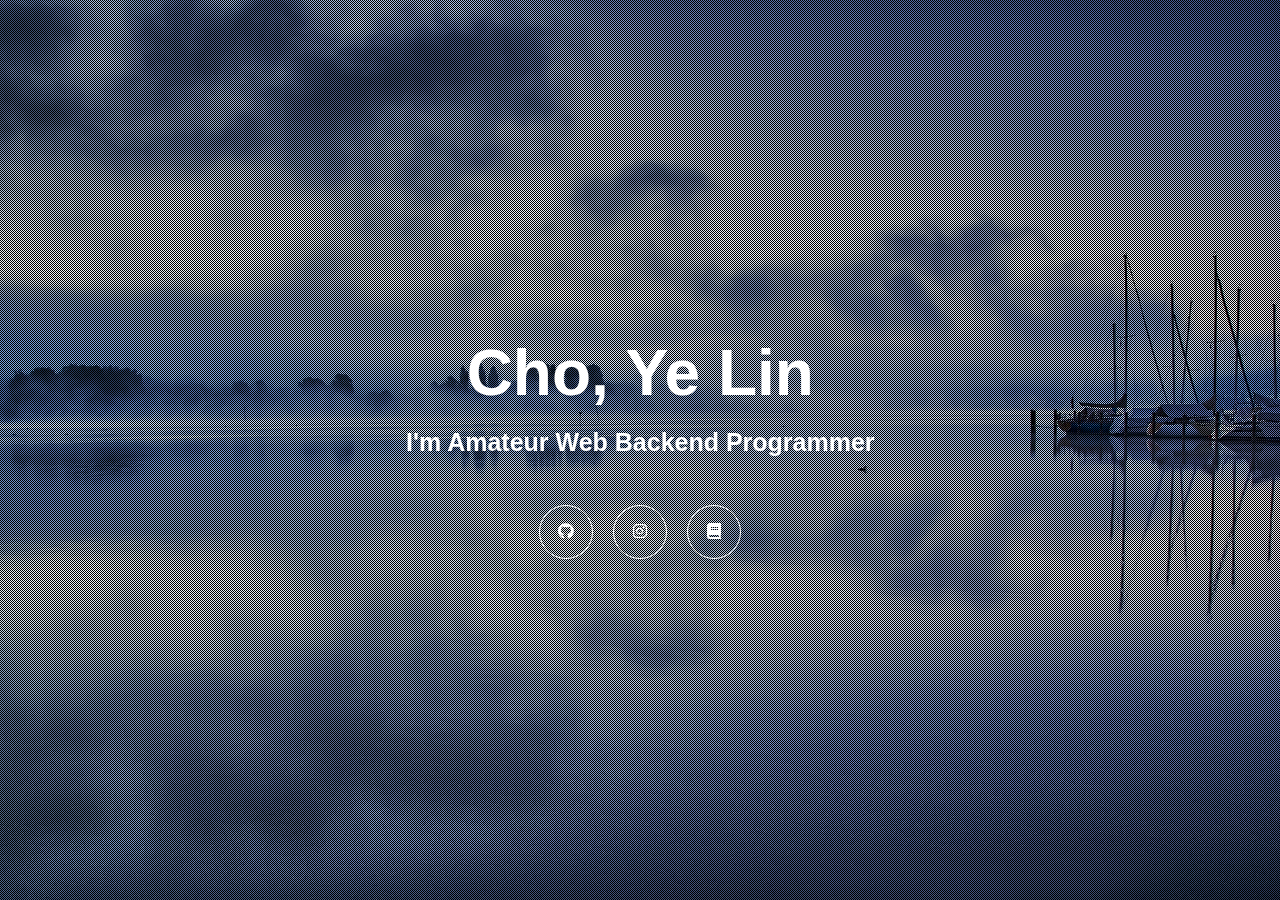
<file: html-css-test/index.html>
<!DOCTYPE html>
<html>
   <head>
        <meta charset="utf-8">
        <title>심플포트폴리오</title>
        <link href="css/reset.css" rel="stylesheet" type="text/css" />
        <link href="css/style.css" rel="stylesheet" type="text/css" />
        <script src="js/jquery.1.12.4.js" type="text/javascript"></script>
        <script src="plugins/bxslider/js/jquery.bxslider.js" type="text/javascript"></script>
        <link href="plugins/web-fonts-with-css/css/all.css" rel="stylesheet" type="text/css" />
        <script>
            $(document).ready(function(){
              $('.slider').bxSlider({
                  controls: false,
                  pager: false,
                  auto:true
              });
            });
        </script>
    </head>
    <body>
        <div class="overlay">
        
        </div>
        <div class="slider">
            <div class="background__01"></div>
            <div class="background__02"></div>
            <div class="background__03"></div>
        </div>
        <div class="contents">
            <p class="contents__name">Cho, Ye Lin</p>
            <p class="contents__job">I'm Amateur Web Backend Programmer</p>
            <div class="contets__sns">
                <ul class="contents__list">
                    <li>
                        <a href="https://github.com/joomal" target="_blank">
                            <i class="fab fa-github"></i>
                        </a>
                    </li>
                    <li>
                        <a href="https://www.instagram.com/linonit/" target="_blank">
                            <i class="fab fa-instagram"></i>
                        </a>
                    </li>
                    <li>
                        <a href="https://blog.naver.com/yl95yl" target="_blank">
                            <i class="fas fa-book"></i>
                        </a>
                    </li>
                </ul>
            </div>
        </div>
    </body>
</html>
</file>
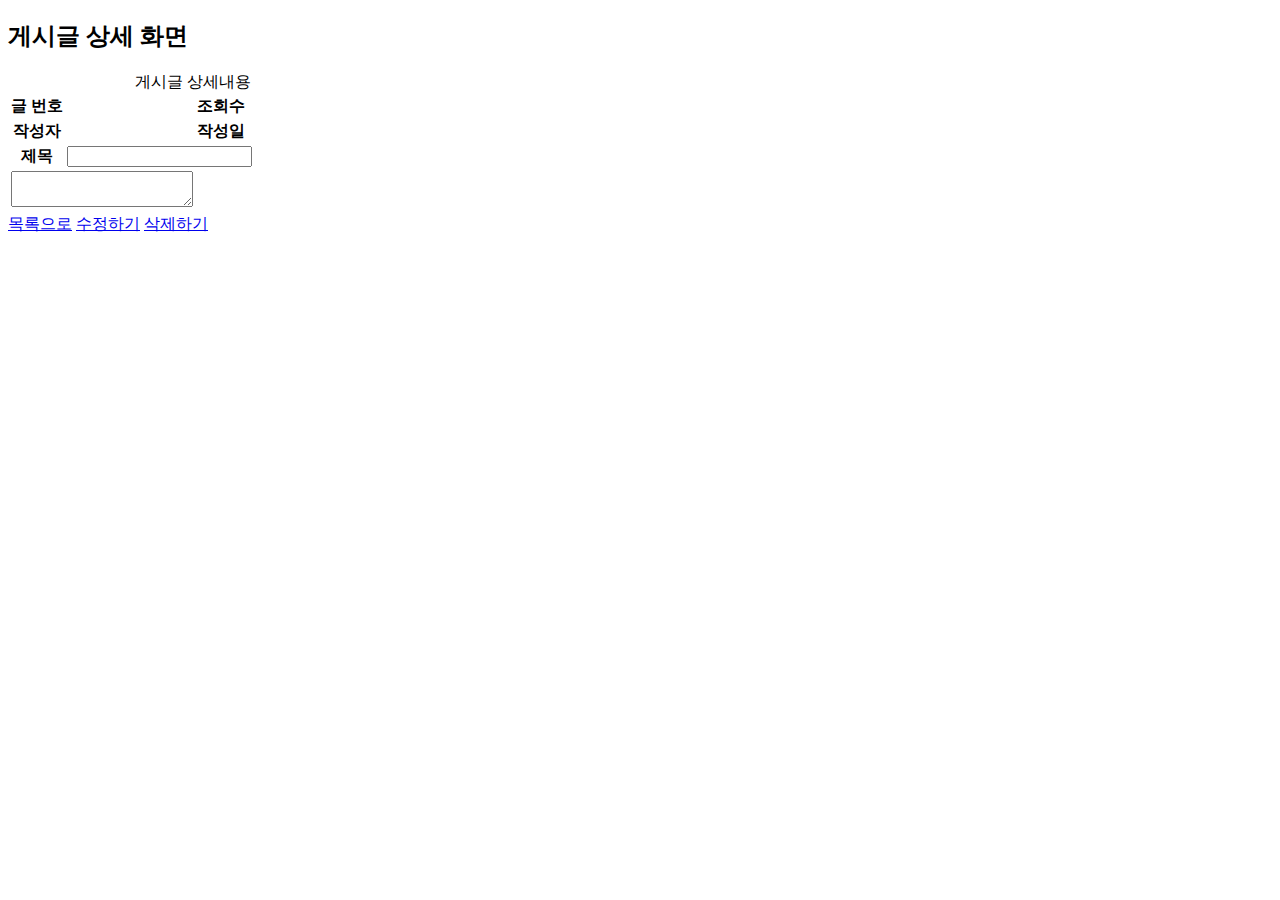
<file: SpringBoot_SimpleBoard/board/bin/main/templates/board/boardDetail.html>
<!DOCTYPE html>
<html lang="ko" xmlns:th="http://www.thymeleaf.org">
<head>
	<meta charset="UTF-8">
	<title>게시글 상세 화면</title>
	<link rel="stylesheet" th:href="@{/css/style.css}"/>
</head>
<body>
	<div class="container">
		<h2>게시글 상세 화면</h2>
	    <form id="frm" method="post">
	    	<table class="board_detail">
				<colgroup>
					<col width="15%"/>
					<col width="35%"/>
					<col width="15%"/>
					<col width="35%"/>
				</colgroup>
				<caption>게시글 상세내용</caption>
				<tbody>
					<tr>
						<th scope="row">글 번호</th>
						<td th:text="${board.boardIdx }"></td>
						<th scope="row">조회수</th>
						<td th:text="${board.hitCnt }"></td>
					</tr>
					<tr>
						<th scope="row">작성자</th>
						<td th:text="${board.creatorId }"></td>
						<th scope="row">작성일</th>
						<td th:text="${board.createdDatetime }"></td>
					</tr>
					<tr>
						<th scope="row">제목</th>
						<td colspan="3"><input type="text" id="title" name="title" th:value="${board.title }"/></td>
					</tr>
					<tr>
						<td colspan="4" class="view_text">
							<textarea title="내용" id="contents" name="contents" th:text="${board.contents }"></textarea>
						</td>
					</tr>
				</tbody>
			</table>
			<input type="hidden" id="boardIdx" name="boardIdx" th:value="${board.boardIdx }">
		</form>
		
		<a href="#this" id="list" class="btn">목록으로</a>
		<a href="#this" id="edit" class="btn">수정하기</a>
		<a href="#this" id="delete" class="btn">삭제하기</a>
	</div>
	
	<script src="https://ajax.googleapis.com/ajax/libs/jquery/3.2.1/jquery.min.js"></script>
	<script type="text/javascript">
		$(document).ready(function(){
			$("#list").on("click", function(){
				location.href = "/board/openBoardList.do";
			});
			
			$("#edit").on("click", function(){
				var frm = $("#frm")[0];
				frm.action = "/board/updateBoard.do";
				frm.submit();
			});
			
			$("#delete").on("click", function(){
				var frm = $("#frm")[0];
				frm.action = "/board/deleteBoard.do";
				frm.submit();
			});
		});
	</script>
</body>
</html>
</file>
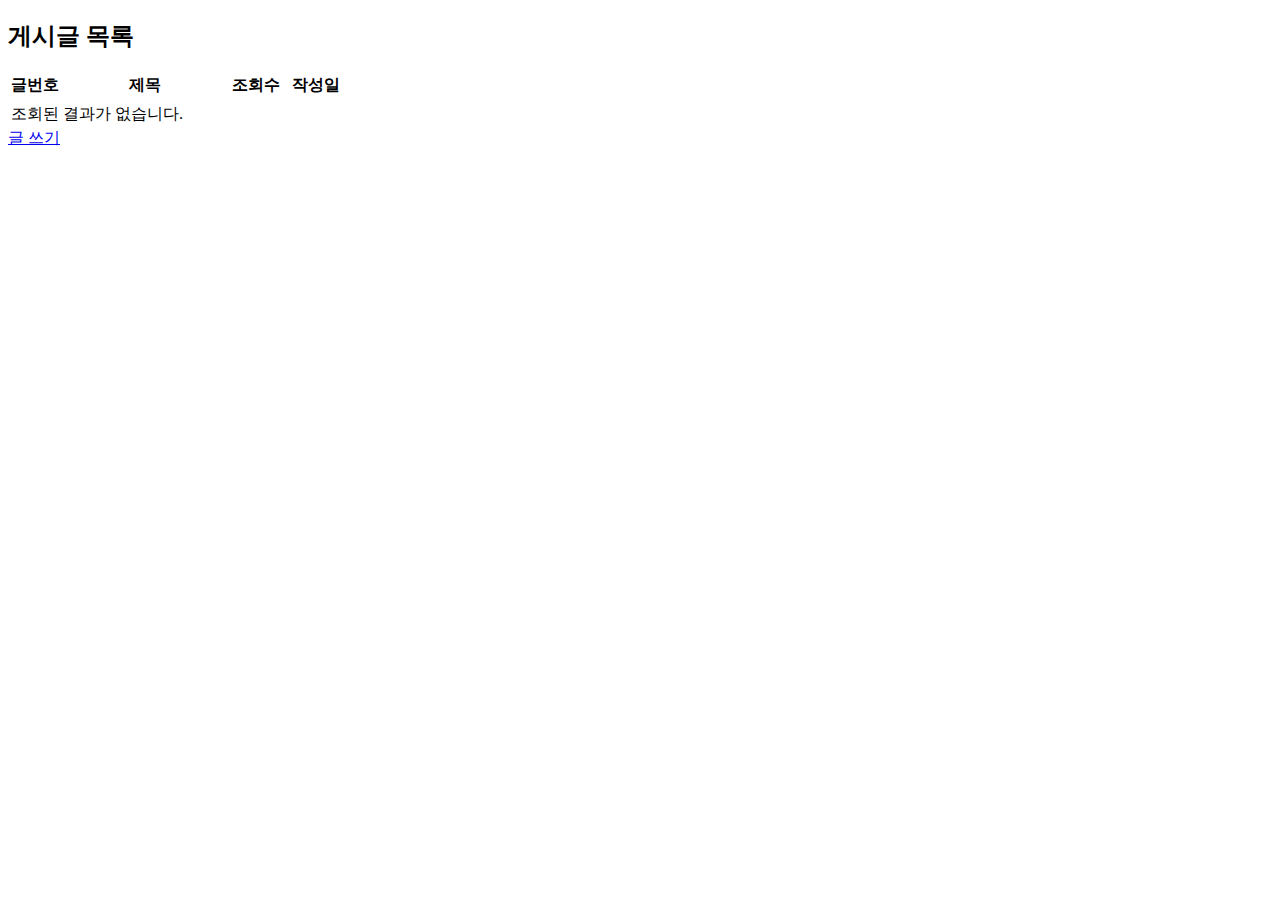
<file: SpringBoot_SimpleBoard/board/bin/main/templates/board/boardList.html>
<!DOCTYPE html>
<html lang="ko" xmlns:th="http://www.thymeleaf.org">
<head>
	<meta charset="UTF-8">
	<title>board</title>
	<link rel="stylesheet" th:href="@{/css/style.css}"/>
</head>
<body>
    <div class="container">
    	<h2>게시글 목록</h2>
    	<table class="board_list">
	        <colgroup>
	            <col width="15%"/>
	            <col width="*"/>
	            <col width="15%"/>
	            <col width="20%"/>
	        </colgroup>
	        <thead>
	            <tr>
	                <th scope="col">글번호</th>
	                <th scope="col">제목</th>
	                <th scope="col">조회수</th>
	                <th scope="col">작성일</th>
	            </tr>
	        </thead>
	        <tbody>
	        	<tr th:if="${#lists.size(list)} > 0" th:each="list : ${list}">
	        		<td th:text="${list.boardIdx}"></td>
	        		<td class="title"><a href="/board/openBoardDetail.do?boardIdx=" th:attrappend="href=${list.boardIdx}" th:text="${list.title}"></a></td>
	        		<td th:text="${list.hitCnt}"></td>
	        		<td th:text="${list.createdDatetime}"></td>
	        	</tr> 
	        	<tr th:unless="${#lists.size(list)} > 0">
	        		<td colspan="4">조회된 결과가 없습니다.</td>
	        	</tr>
	        </tbody>
	    </table>
	    <a href="/board/openBoardWrite.do" class="btn">글 쓰기</a>
    </div>
</body>
</html>
</file>
<file: html-css-test/css/style.css>
html, body {
    width:100%;
    height: 100%;
}
.bx-wrapper, .bx-viewport, .slider {
    width: 100%;
    height: 100%;
}
.background__01 {
    width:100%;
    height: 100%;
    background: url("../images/a.jpg") no-repeat;
    background-size: cover;
    background-position: center;
}
.background__02 {
    width:100%;
    height: 100%;
    background: url("../images/b.jpg") no-repeat;
    background-size: cover;
    background-position: center;
}
.background__03 {
    width:100%;
    height: 100%;
    background: url("../images/c.jpg") no-repeat;
    background-size: cover;
    background-position: center;
}

.overlay {
    width: 100%;
    height: 100%;
    background: url("../images/16.png");
    position: absolute;
    top:0;
    z-index: 10;
}
.contents {
    position: absolute;
    top:50%;
    left:50%;
    margin-left: -234px; /* 468px의 절반 */
    margin-top : -109px; /* 218px의 절반값 */
    z-index:10;
    text-align: center;
    font-family: "Malgun Gothic", sans-serif;
}

.contents__name {
    font-size: 64px;
    font-weight: bold;
    color: white;
    margin-bottom: 25px;
}

.contents__job{
    font-size: 25px;
    font-weight: bold;
    color: white;
    margin-bottom: 50px;
}

.contents__list{
    font-size:0;
}
.contents__list > li {
    display: inline-block;
    width: 52px;
    height: 52px;
    line-height: 52px;
    border:1px solid white;
    border-radius: 50%;
    font-size:16px;
    margin-right: 20px;
}
.contents__list > li:last-child{
    margin-right: 0;
}

.contents__list > li > a {
    color: white;
}
</file>
<file: html-css-test/plugins/web-fonts-with-css/css/all.css>
/*!
 * Font Awesome Free 5.1.0 by @fontawesome - https://fontawesome.com
 * License - https://fontawesome.com/license (Icons: CC BY 4.0, Fonts: SIL OFL 1.1, Code: MIT License)
 */
.fa,.fab,.fal,.far,.fas{-moz-osx-font-smoothing:grayscale;-webkit-font-smoothing:antialiased;display:inline-block;font-style:normal;font-variant:normal;text-rendering:auto;line-height:1}.fa-lg{font-size:1.33333em;line-height:.75em;vertical-align:-.0667em}.fa-xs{font-size:.75em}.fa-sm{font-size:.875em}.fa-1x{font-size:1em}.fa-2x{font-size:2em}.fa-3x{font-size:3em}.fa-4x{font-size:4em}.fa-5x{font-size:5em}.fa-6x{font-size:6em}.fa-7x{font-size:7em}.fa-8x{font-size:8em}.fa-9x{font-size:9em}.fa-10x{font-size:10em}.fa-fw{text-align:center;width:1.25em}.fa-ul{list-style-type:none;margin-left:2.5em;padding-left:0}.fa-ul>li{position:relative}.fa-li{left:-2em;position:absolute;text-align:center;width:2em;line-height:inherit}.fa-border{border:.08em solid #eee;border-radius:.1em;padding:.2em .25em .15em}.fa-pull-left{float:left}.fa-pull-right{float:right}.fa.fa-pull-left,.fab.fa-pull-left,.fal.fa-pull-left,.far.fa-pull-left,.fas.fa-pull-left{margin-right:.3em}.fa.fa-pull-right,.fab.fa-pull-right,.fal.fa-pull-right,.far.fa-pull-right,.fas.fa-pull-right{margin-left:.3em}.fa-spin{animation:a 2s infinite linear}.fa-pulse{animation:a 1s infinite steps(8)}@keyframes a{0%{transform:rotate(0deg)}to{transform:rotate(1turn)}}.fa-rotate-90{-ms-filter:"progid:DXImageTransform.Microsoft.BasicImage(rotation=1)";transform:rotate(90deg)}.fa-rotate-180{-ms-filter:"progid:DXImageTransform.Microsoft.BasicImage(rotation=2)";transform:rotate(180deg)}.fa-rotate-270{-ms-filter:"progid:DXImageTransform.Microsoft.BasicImage(rotation=3)";transform:rotate(270deg)}.fa-flip-horizontal{-ms-filter:"progid:DXImageTransform.Microsoft.BasicImage(rotation=0, mirror=1)";transform:scaleX(-1)}.fa-flip-vertical{transform:scaleY(-1)}.fa-flip-horizontal.fa-flip-vertical,.fa-flip-vertical{-ms-filter:"progid:DXImageTransform.Microsoft.BasicImage(rotation=2, mirror=1)"}.fa-flip-horizontal.fa-flip-vertical{transform:scale(-1)}:root .fa-flip-horizontal,:root .fa-flip-vertical,:root .fa-rotate-90,:root .fa-rotate-180,:root .fa-rotate-270{-webkit-filter:none;filter:none}.fa-stack{display:inline-block;height:2em;line-height:2em;position:relative;vertical-align:middle;width:2em}.fa-stack-1x,.fa-stack-2x{left:0;position:absolute;text-align:center;width:100%}.fa-stack-1x{line-height:inherit}.fa-stack-2x{font-size:2em}.fa-inverse{color:#fff}.fa-500px:before{content:"\f26e"}.fa-accessible-icon:before{content:"\f368"}.fa-accusoft:before{content:"\f369"}.fa-address-book:before{content:"\f2b9"}.fa-address-card:before{content:"\f2bb"}.fa-adjust:before{content:"\f042"}.fa-adn:before{content:"\f170"}.fa-adversal:before{content:"\f36a"}.fa-affiliatetheme:before{content:"\f36b"}.fa-algolia:before{content:"\f36c"}.fa-align-center:before{content:"\f037"}.fa-align-justify:before{content:"\f039"}.fa-align-left:before{content:"\f036"}.fa-align-right:before{content:"\f038"}.fa-allergies:before{content:"\f461"}.fa-amazon:before{content:"\f270"}.fa-amazon-pay:before{content:"\f42c"}.fa-ambulance:before{content:"\f0f9"}.fa-american-sign-language-interpreting:before{content:"\f2a3"}.fa-amilia:before{content:"\f36d"}.fa-anchor:before{content:"\f13d"}.fa-android:before{content:"\f17b"}.fa-angellist:before{content:"\f209"}.fa-angle-double-down:before{content:"\f103"}.fa-angle-double-left:before{content:"\f100"}.fa-angle-double-right:before{content:"\f101"}.fa-angle-double-up:before{content:"\f102"}.fa-angle-down:before{content:"\f107"}.fa-angle-left:before{content:"\f104"}.fa-angle-right:before{content:"\f105"}.fa-angle-up:before{content:"\f106"}.fa-angry:before{content:"\f556"}.fa-angrycreative:before{content:"\f36e"}.fa-angular:before{content:"\f420"}.fa-app-store:before{content:"\f36f"}.fa-app-store-ios:before{content:"\f370"}.fa-apper:before{content:"\f371"}.fa-apple:before{content:"\f179"}.fa-apple-pay:before{content:"\f415"}.fa-archive:before{content:"\f187"}.fa-archway:before{content:"\f557"}.fa-arrow-alt-circle-down:before{content:"\f358"}.fa-arrow-alt-circle-left:before{content:"\f359"}.fa-arrow-alt-circle-right:before{content:"\f35a"}.fa-arrow-alt-circle-up:before{content:"\f35b"}.fa-arrow-circle-down:before{content:"\f0ab"}.fa-arrow-circle-left:before{content:"\f0a8"}.fa-arrow-circle-right:before{content:"\f0a9"}.fa-arrow-circle-up:before{content:"\f0aa"}.fa-arrow-down:before{content:"\f063"}.fa-arrow-left:before{content:"\f060"}.fa-arrow-right:before{content:"\f061"}.fa-arrow-up:before{content:"\f062"}.fa-arrows-alt:before{content:"\f0b2"}.fa-arrows-alt-h:before{content:"\f337"}.fa-arrows-alt-v:before{content:"\f338"}.fa-assistive-listening-systems:before{content:"\f2a2"}.fa-asterisk:before{content:"\f069"}.fa-asymmetrik:before{content:"\f372"}.fa-at:before{content:"\f1fa"}.fa-atlas:before{content:"\f558"}.fa-audible:before{content:"\f373"}.fa-audio-description:before{content:"\f29e"}.fa-autoprefixer:before{content:"\f41c"}.fa-avianex:before{content:"\f374"}.fa-aviato:before{content:"\f421"}.fa-award:before{content:"\f559"}.fa-aws:before{content:"\f375"}.fa-backspace:before{content:"\f55a"}.fa-backward:before{content:"\f04a"}.fa-balance-scale:before{content:"\f24e"}.fa-ban:before{content:"\f05e"}.fa-band-aid:before{content:"\f462"}.fa-bandcamp:before{content:"\f2d5"}.fa-barcode:before{content:"\f02a"}.fa-bars:before{content:"\f0c9"}.fa-baseball-ball:before{content:"\f433"}.fa-basketball-ball:before{content:"\f434"}.fa-bath:before{content:"\f2cd"}.fa-battery-empty:before{content:"\f244"}.fa-battery-full:before{content:"\f240"}.fa-battery-half:before{content:"\f242"}.fa-battery-quarter:before{content:"\f243"}.fa-battery-three-quarters:before{content:"\f241"}.fa-bed:before{content:"\f236"}.fa-beer:before{content:"\f0fc"}.fa-behance:before{content:"\f1b4"}.fa-behance-square:before{content:"\f1b5"}.fa-bell:before{content:"\f0f3"}.fa-bell-slash:before{content:"\f1f6"}.fa-bezier-curve:before{content:"\f55b"}.fa-bicycle:before{content:"\f206"}.fa-bimobject:before{content:"\f378"}.fa-binoculars:before{content:"\f1e5"}.fa-birthday-cake:before{content:"\f1fd"}.fa-bitbucket:before{content:"\f171"}.fa-bitcoin:before{content:"\f379"}.fa-bity:before{content:"\f37a"}.fa-black-tie:before{content:"\f27e"}.fa-blackberry:before{content:"\f37b"}.fa-blender:before{content:"\f517"}.fa-blind:before{content:"\f29d"}.fa-blogger:before{content:"\f37c"}.fa-blogger-b:before{content:"\f37d"}.fa-bluetooth:before{content:"\f293"}.fa-bluetooth-b:before{content:"\f294"}.fa-bold:before{content:"\f032"}.fa-bolt:before{content:"\f0e7"}.fa-bomb:before{content:"\f1e2"}.fa-bong:before{content:"\f55c"}.fa-book:before{content:"\f02d"}.fa-book-open:before{content:"\f518"}.fa-bookmark:before{content:"\f02e"}.fa-bowling-ball:before{content:"\f436"}.fa-box:before{content:"\f466"}.fa-box-open:before{content:"\f49e"}.fa-boxes:before{content:"\f468"}.fa-braille:before{content:"\f2a1"}.fa-briefcase:before{content:"\f0b1"}.fa-briefcase-medical:before{content:"\f469"}.fa-broadcast-tower:before{content:"\f519"}.fa-broom:before{content:"\f51a"}.fa-brush:before{content:"\f55d"}.fa-btc:before{content:"\f15a"}.fa-bug:before{content:"\f188"}.fa-building:before{content:"\f1ad"}.fa-bullhorn:before{content:"\f0a1"}.fa-bullseye:before{content:"\f140"}.fa-burn:before{content:"\f46a"}.fa-buromobelexperte:before{content:"\f37f"}.fa-bus:before{content:"\f207"}.fa-bus-alt:before{content:"\f55e"}.fa-buysellads:before{content:"\f20d"}.fa-calculator:before{content:"\f1ec"}.fa-calendar:before{content:"\f133"}.fa-calendar-alt:before{content:"\f073"}.fa-calendar-check:before{content:"\f274"}.fa-calendar-minus:before{content:"\f272"}.fa-calendar-plus:before{content:"\f271"}.fa-calendar-times:before{content:"\f273"}.fa-camera:before{content:"\f030"}.fa-camera-retro:before{content:"\f083"}.fa-cannabis:before{content:"\f55f"}.fa-capsules:before{content:"\f46b"}.fa-car:before{content:"\f1b9"}.fa-caret-down:before{content:"\f0d7"}.fa-caret-left:before{content:"\f0d9"}.fa-caret-right:before{content:"\f0da"}.fa-caret-square-down:before{content:"\f150"}.fa-caret-square-left:before{content:"\f191"}.fa-caret-square-right:before{content:"\f152"}.fa-caret-square-up:before{content:"\f151"}.fa-caret-up:before{content:"\f0d8"}.fa-cart-arrow-down:before{content:"\f218"}.fa-cart-plus:before{content:"\f217"}.fa-cc-amazon-pay:before{content:"\f42d"}.fa-cc-amex:before{content:"\f1f3"}.fa-cc-apple-pay:before{content:"\f416"}.fa-cc-diners-club:before{content:"\f24c"}.fa-cc-discover:before{content:"\f1f2"}.fa-cc-jcb:before{content:"\f24b"}.fa-cc-mastercard:before{content:"\f1f1"}.fa-cc-paypal:before{content:"\f1f4"}.fa-cc-stripe:before{content:"\f1f5"}.fa-cc-visa:before{content:"\f1f0"}.fa-centercode:before{content:"\f380"}.fa-certificate:before{content:"\f0a3"}.fa-chalkboard:before{content:"\f51b"}.fa-chalkboard-teacher:before{content:"\f51c"}.fa-chart-area:before{content:"\f1fe"}.fa-chart-bar:before{content:"\f080"}.fa-chart-line:before{content:"\f201"}.fa-chart-pie:before{content:"\f200"}.fa-check:before{content:"\f00c"}.fa-check-circle:before{content:"\f058"}.fa-check-double:before{content:"\f560"}.fa-check-square:before{content:"\f14a"}.fa-chess:before{content:"\f439"}.fa-chess-bishop:before{content:"\f43a"}.fa-chess-board:before{content:"\f43c"}.fa-chess-king:before{content:"\f43f"}.fa-chess-knight:before{content:"\f441"}.fa-chess-pawn:before{content:"\f443"}.fa-chess-queen:before{content:"\f445"}.fa-chess-rook:before{content:"\f447"}.fa-chevron-circle-down:before{content:"\f13a"}.fa-chevron-circle-left:before{content:"\f137"}.fa-chevron-circle-right:before{content:"\f138"}.fa-chevron-circle-up:before{content:"\f139"}.fa-chevron-down:before{content:"\f078"}.fa-chevron-left:before{content:"\f053"}.fa-chevron-right:before{content:"\f054"}.fa-chevron-up:before{content:"\f077"}.fa-child:before{content:"\f1ae"}.fa-chrome:before{content:"\f268"}.fa-church:before{content:"\f51d"}.fa-circle:before{content:"\f111"}.fa-circle-notch:before{content:"\f1ce"}.fa-clipboard:before{content:"\f328"}.fa-clipboard-check:before{content:"\f46c"}.fa-clipboard-list:before{content:"\f46d"}.fa-clock:before{content:"\f017"}.fa-clone:before{content:"\f24d"}.fa-closed-captioning:before{content:"\f20a"}.fa-cloud:before{content:"\f0c2"}.fa-cloud-download-alt:before{content:"\f381"}.fa-cloud-upload-alt:before{content:"\f382"}.fa-cloudscale:before{content:"\f383"}.fa-cloudsmith:before{content:"\f384"}.fa-cloudversify:before{content:"\f385"}.fa-cocktail:before{content:"\f561"}.fa-code:before{content:"\f121"}.fa-code-branch:before{content:"\f126"}.fa-codepen:before{content:"\f1cb"}.fa-codiepie:before{content:"\f284"}.fa-coffee:before{content:"\f0f4"}.fa-cog:before{content:"\f013"}.fa-cogs:before{content:"\f085"}.fa-coins:before{content:"\f51e"}.fa-columns:before{content:"\f0db"}.fa-comment:before{content:"\f075"}.fa-comment-alt:before{content:"\f27a"}.fa-comment-dots:before{content:"\f4ad"}.fa-comment-slash:before{content:"\f4b3"}.fa-comments:before{content:"\f086"}.fa-compact-disc:before{content:"\f51f"}.fa-compass:before{content:"\f14e"}.fa-compress:before{content:"\f066"}.fa-concierge-bell:before{content:"\f562"}.fa-connectdevelop:before{content:"\f20e"}.fa-contao:before{content:"\f26d"}.fa-cookie:before{content:"\f563"}.fa-cookie-bite:before{content:"\f564"}.fa-copy:before{content:"\f0c5"}.fa-copyright:before{content:"\f1f9"}.fa-couch:before{content:"\f4b8"}.fa-cpanel:before{content:"\f388"}.fa-creative-commons:before{content:"\f25e"}.fa-creative-commons-by:before{content:"\f4e7"}.fa-creative-commons-nc:before{content:"\f4e8"}.fa-creative-commons-nc-eu:before{content:"\f4e9"}.fa-creative-commons-nc-jp:before{content:"\f4ea"}.fa-creative-commons-nd:before{content:"\f4eb"}.fa-creative-commons-pd:before{content:"\f4ec"}.fa-creative-commons-pd-alt:before{content:"\f4ed"}.fa-creative-commons-remix:before{content:"\f4ee"}.fa-creative-commons-sa:before{content:"\f4ef"}.fa-creative-commons-sampling:before{content:"\f4f0"}.fa-creative-commons-sampling-plus:before{content:"\f4f1"}.fa-creative-commons-share:before{content:"\f4f2"}.fa-credit-card:before{content:"\f09d"}.fa-crop:before{content:"\f125"}.fa-crop-alt:before{content:"\f565"}.fa-crosshairs:before{content:"\f05b"}.fa-crow:before{content:"\f520"}.fa-crown:before{content:"\f521"}.fa-css3:before{content:"\f13c"}.fa-css3-alt:before{content:"\f38b"}.fa-cube:before{content:"\f1b2"}.fa-cubes:before{content:"\f1b3"}.fa-cut:before{content:"\f0c4"}.fa-cuttlefish:before{content:"\f38c"}.fa-d-and-d:before{content:"\f38d"}.fa-dashcube:before{content:"\f210"}.fa-database:before{content:"\f1c0"}.fa-deaf:before{content:"\f2a4"}.fa-delicious:before{content:"\f1a5"}.fa-deploydog:before{content:"\f38e"}.fa-deskpro:before{content:"\f38f"}.fa-desktop:before{content:"\f108"}.fa-deviantart:before{content:"\f1bd"}.fa-diagnoses:before{content:"\f470"}.fa-dice:before{content:"\f522"}.fa-dice-five:before{content:"\f523"}.fa-dice-four:before{content:"\f524"}.fa-dice-one:before{content:"\f525"}.fa-dice-six:before{content:"\f526"}.fa-dice-three:before{content:"\f527"}.fa-dice-two:before{content:"\f528"}.fa-digg:before{content:"\f1a6"}.fa-digital-ocean:before{content:"\f391"}.fa-digital-tachograph:before{content:"\f566"}.fa-discord:before{content:"\f392"}.fa-discourse:before{content:"\f393"}.fa-divide:before{content:"\f529"}.fa-dizzy:before{content:"\f567"}.fa-dna:before{content:"\f471"}.fa-dochub:before{content:"\f394"}.fa-docker:before{content:"\f395"}.fa-dollar-sign:before{content:"\f155"}.fa-dolly:before{content:"\f472"}.fa-dolly-flatbed:before{content:"\f474"}.fa-donate:before{content:"\f4b9"}.fa-door-closed:before{content:"\f52a"}.fa-door-open:before{content:"\f52b"}.fa-dot-circle:before{content:"\f192"}.fa-dove:before{content:"\f4ba"}.fa-download:before{content:"\f019"}.fa-draft2digital:before{content:"\f396"}.fa-drafting-compass:before{content:"\f568"}.fa-dribbble:before{content:"\f17d"}.fa-dribbble-square:before{content:"\f397"}.fa-dropbox:before{content:"\f16b"}.fa-drum:before{content:"\f569"}.fa-drum-steelpan:before{content:"\f56a"}.fa-drupal:before{content:"\f1a9"}.fa-dumbbell:before{content:"\f44b"}.fa-dyalog:before{content:"\f399"}.fa-earlybirds:before{content:"\f39a"}.fa-ebay:before{content:"\f4f4"}.fa-edge:before{content:"\f282"}.fa-edit:before{content:"\f044"}.fa-eject:before{content:"\f052"}.fa-elementor:before{content:"\f430"}.fa-ellipsis-h:before{content:"\f141"}.fa-ellipsis-v:before{content:"\f142"}.fa-ember:before{content:"\f423"}.fa-empire:before{content:"\f1d1"}.fa-envelope:before{content:"\f0e0"}.fa-envelope-open:before{content:"\f2b6"}.fa-envelope-square:before{content:"\f199"}.fa-envira:before{content:"\f299"}.fa-equals:before{content:"\f52c"}.fa-eraser:before{content:"\f12d"}.fa-erlang:before{content:"\f39d"}.fa-ethereum:before{content:"\f42e"}.fa-etsy:before{content:"\f2d7"}.fa-euro-sign:before{content:"\f153"}.fa-exchange-alt:before{content:"\f362"}.fa-exclamation:before{content:"\f12a"}.fa-exclamation-circle:before{content:"\f06a"}.fa-exclamation-triangle:before{content:"\f071"}.fa-expand:before{content:"\f065"}.fa-expand-arrows-alt:before{content:"\f31e"}.fa-expeditedssl:before{content:"\f23e"}.fa-external-link-alt:before{content:"\f35d"}.fa-external-link-square-alt:before{content:"\f360"}.fa-eye:before{content:"\f06e"}.fa-eye-dropper:before{content:"\f1fb"}.fa-eye-slash:before{content:"\f070"}.fa-facebook:before{content:"\f09a"}.fa-facebook-f:before{content:"\f39e"}.fa-facebook-messenger:before{content:"\f39f"}.fa-facebook-square:before{content:"\f082"}.fa-fast-backward:before{content:"\f049"}.fa-fast-forward:before{content:"\f050"}.fa-fax:before{content:"\f1ac"}.fa-feather:before{content:"\f52d"}.fa-feather-alt:before{content:"\f56b"}.fa-female:before{content:"\f182"}.fa-fighter-jet:before{content:"\f0fb"}.fa-file:before{content:"\f15b"}.fa-file-alt:before{content:"\f15c"}.fa-file-archive:before{content:"\f1c6"}.fa-file-audio:before{content:"\f1c7"}.fa-file-code:before{content:"\f1c9"}.fa-file-contract:before{content:"\f56c"}.fa-file-download:before{content:"\f56d"}.fa-file-excel:before{content:"\f1c3"}.fa-file-export:before{content:"\f56e"}.fa-file-image:before{content:"\f1c5"}.fa-file-import:before{content:"\f56f"}.fa-file-invoice:before{content:"\f570"}.fa-file-invoice-dollar:before{content:"\f571"}.fa-file-medical:before{content:"\f477"}.fa-file-medical-alt:before{content:"\f478"}.fa-file-pdf:before{content:"\f1c1"}.fa-file-powerpoint:before{content:"\f1c4"}.fa-file-prescription:before{content:"\f572"}.fa-file-signature:before{content:"\f573"}.fa-file-upload:before{content:"\f574"}.fa-file-video:before{content:"\f1c8"}.fa-file-word:before{content:"\f1c2"}.fa-fill:before{content:"\f575"}.fa-fill-drip:before{content:"\f576"}.fa-film:before{content:"\f008"}.fa-filter:before{content:"\f0b0"}.fa-fingerprint:before{content:"\f577"}.fa-fire:before{content:"\f06d"}.fa-fire-extinguisher:before{content:"\f134"}.fa-firefox:before{content:"\f269"}.fa-first-aid:before{content:"\f479"}.fa-first-order:before{content:"\f2b0"}.fa-first-order-alt:before{content:"\f50a"}.fa-firstdraft:before{content:"\f3a1"}.fa-fish:before{content:"\f578"}.fa-flag:before{content:"\f024"}.fa-flag-checkered:before{content:"\f11e"}.fa-flask:before{content:"\f0c3"}.fa-flickr:before{content:"\f16e"}.fa-flipboard:before{content:"\f44d"}.fa-flushed:before{content:"\f579"}.fa-fly:before{content:"\f417"}.fa-folder:before{content:"\f07b"}.fa-folder-open:before{content:"\f07c"}.fa-font:before{content:"\f031"}.fa-font-awesome:before{content:"\f2b4"}.fa-font-awesome-alt:before{content:"\f35c"}.fa-font-awesome-flag:before{content:"\f425"}.fa-font-awesome-logo-full:before{content:"\f4e6"}.fa-fonticons:before{content:"\f280"}.fa-fonticons-fi:before{content:"\f3a2"}.fa-football-ball:before{content:"\f44e"}.fa-fort-awesome:before{content:"\f286"}.fa-fort-awesome-alt:before{content:"\f3a3"}.fa-forumbee:before{content:"\f211"}.fa-forward:before{content:"\f04e"}.fa-foursquare:before{content:"\f180"}.fa-free-code-camp:before{content:"\f2c5"}.fa-freebsd:before{content:"\f3a4"}.fa-frog:before{content:"\f52e"}.fa-frown:before{content:"\f119"}.fa-frown-open:before{content:"\f57a"}.fa-fulcrum:before{content:"\f50b"}.fa-futbol:before{content:"\f1e3"}.fa-galactic-republic:before{content:"\f50c"}.fa-galactic-senate:before{content:"\f50d"}.fa-gamepad:before{content:"\f11b"}.fa-gas-pump:before{content:"\f52f"}.fa-gavel:before{content:"\f0e3"}.fa-gem:before{content:"\f3a5"}.fa-genderless:before{content:"\f22d"}.fa-get-pocket:before{content:"\f265"}.fa-gg:before{content:"\f260"}.fa-gg-circle:before{content:"\f261"}.fa-gift:before{content:"\f06b"}.fa-git:before{content:"\f1d3"}.fa-git-square:before{content:"\f1d2"}.fa-github:before{content:"\f09b"}.fa-github-alt:before{content:"\f113"}.fa-github-square:before{content:"\f092"}.fa-gitkraken:before{content:"\f3a6"}.fa-gitlab:before{content:"\f296"}.fa-gitter:before{content:"\f426"}.fa-glass-martini:before{content:"\f000"}.fa-glass-martini-alt:before{content:"\f57b"}.fa-glasses:before{content:"\f530"}.fa-glide:before{content:"\f2a5"}.fa-glide-g:before{content:"\f2a6"}.fa-globe:before{content:"\f0ac"}.fa-globe-africa:before{content:"\f57c"}.fa-globe-americas:before{content:"\f57d"}.fa-globe-asia:before{content:"\f57e"}.fa-gofore:before{content:"\f3a7"}.fa-golf-ball:before{content:"\f450"}.fa-goodreads:before{content:"\f3a8"}.fa-goodreads-g:before{content:"\f3a9"}.fa-google:before{content:"\f1a0"}.fa-google-drive:before{content:"\f3aa"}.fa-google-play:before{content:"\f3ab"}.fa-google-plus:before{content:"\f2b3"}.fa-google-plus-g:before{content:"\f0d5"}.fa-google-plus-square:before{content:"\f0d4"}.fa-google-wallet:before{content:"\f1ee"}.fa-graduation-cap:before{content:"\f19d"}.fa-gratipay:before{content:"\f184"}.fa-grav:before{content:"\f2d6"}.fa-greater-than:before{content:"\f531"}.fa-greater-than-equal:before{content:"\f532"}.fa-grimace:before{content:"\f57f"}.fa-grin:before{content:"\f580"}.fa-grin-alt:before{content:"\f581"}.fa-grin-beam:before{content:"\f582"}.fa-grin-beam-sweat:before{content:"\f583"}.fa-grin-hearts:before{content:"\f584"}.fa-grin-squint:before{content:"\f585"}.fa-grin-squint-tears:before{content:"\f586"}.fa-grin-stars:before{content:"\f587"}.fa-grin-tears:before{content:"\f588"}.fa-grin-tongue:before{content:"\f589"}.fa-grin-tongue-squint:before{content:"\f58a"}.fa-grin-tongue-wink:before{content:"\f58b"}.fa-grin-wink:before{content:"\f58c"}.fa-grip-horizontal:before{content:"\f58d"}.fa-grip-vertical:before{content:"\f58e"}.fa-gripfire:before{content:"\f3ac"}.fa-grunt:before{content:"\f3ad"}.fa-gulp:before{content:"\f3ae"}.fa-h-square:before{content:"\f0fd"}.fa-hacker-news:before{content:"\f1d4"}.fa-hacker-news-square:before{content:"\f3af"}.fa-hand-holding:before{content:"\f4bd"}.fa-hand-holding-heart:before{content:"\f4be"}.fa-hand-holding-usd:before{content:"\f4c0"}.fa-hand-lizard:before{content:"\f258"}.fa-hand-paper:before{content:"\f256"}.fa-hand-peace:before{content:"\f25b"}.fa-hand-point-down:before{content:"\f0a7"}.fa-hand-point-left:before{content:"\f0a5"}.fa-hand-point-right:before{content:"\f0a4"}.fa-hand-point-up:before{content:"\f0a6"}.fa-hand-pointer:before{content:"\f25a"}.fa-hand-rock:before{content:"\f255"}.fa-hand-scissors:before{content:"\f257"}.fa-hand-spock:before{content:"\f259"}.fa-hands:before{content:"\f4c2"}.fa-hands-helping:before{content:"\f4c4"}.fa-handshake:before{content:"\f2b5"}.fa-hashtag:before{content:"\f292"}.fa-hdd:before{content:"\f0a0"}.fa-heading:before{content:"\f1dc"}.fa-headphones:before{content:"\f025"}.fa-headphones-alt:before{content:"\f58f"}.fa-headset:before{content:"\f590"}.fa-heart:before{content:"\f004"}.fa-heartbeat:before{content:"\f21e"}.fa-helicopter:before{content:"\f533"}.fa-highlighter:before{content:"\f591"}.fa-hips:before{content:"\f452"}.fa-hire-a-helper:before{content:"\f3b0"}.fa-history:before{content:"\f1da"}.fa-hockey-puck:before{content:"\f453"}.fa-home:before{content:"\f015"}.fa-hooli:before{content:"\f427"}.fa-hornbill:before{content:"\f592"}.fa-hospital:before{content:"\f0f8"}.fa-hospital-alt:before{content:"\f47d"}.fa-hospital-symbol:before{content:"\f47e"}.fa-hot-tub:before{content:"\f593"}.fa-hotel:before{content:"\f594"}.fa-hotjar:before{content:"\f3b1"}.fa-hourglass:before{content:"\f254"}.fa-hourglass-end:before{content:"\f253"}.fa-hourglass-half:before{content:"\f252"}.fa-hourglass-start:before{content:"\f251"}.fa-houzz:before{content:"\f27c"}.fa-html5:before{content:"\f13b"}.fa-hubspot:before{content:"\f3b2"}.fa-i-cursor:before{content:"\f246"}.fa-id-badge:before{content:"\f2c1"}.fa-id-card:before{content:"\f2c2"}.fa-id-card-alt:before{content:"\f47f"}.fa-image:before{content:"\f03e"}.fa-images:before{content:"\f302"}.fa-imdb:before{content:"\f2d8"}.fa-inbox:before{content:"\f01c"}.fa-indent:before{content:"\f03c"}.fa-industry:before{content:"\f275"}.fa-infinity:before{content:"\f534"}.fa-info:before{content:"\f129"}.fa-info-circle:before{content:"\f05a"}.fa-instagram:before{content:"\f16d"}.fa-internet-explorer:before{content:"\f26b"}.fa-ioxhost:before{content:"\f208"}.fa-italic:before{content:"\f033"}.fa-itunes:before{content:"\f3b4"}.fa-itunes-note:before{content:"\f3b5"}.fa-java:before{content:"\f4e4"}.fa-jedi-order:before{content:"\f50e"}.fa-jenkins:before{content:"\f3b6"}.fa-joget:before{content:"\f3b7"}.fa-joint:before{content:"\f595"}.fa-joomla:before{content:"\f1aa"}.fa-js:before{content:"\f3b8"}.fa-js-square:before{content:"\f3b9"}.fa-jsfiddle:before{content:"\f1cc"}.fa-key:before{content:"\f084"}.fa-keybase:before{content:"\f4f5"}.fa-keyboard:before{content:"\f11c"}.fa-keycdn:before{content:"\f3ba"}.fa-kickstarter:before{content:"\f3bb"}.fa-kickstarter-k:before{content:"\f3bc"}.fa-kiss:before{content:"\f596"}.fa-kiss-beam:before{content:"\f597"}.fa-kiss-wink-heart:before{content:"\f598"}.fa-kiwi-bird:before{content:"\f535"}.fa-korvue:before{content:"\f42f"}.fa-language:before{content:"\f1ab"}.fa-laptop:before{content:"\f109"}.fa-laravel:before{content:"\f3bd"}.fa-lastfm:before{content:"\f202"}.fa-lastfm-square:before{content:"\f203"}.fa-laugh:before{content:"\f599"}.fa-laugh-beam:before{content:"\f59a"}.fa-laugh-squint:before{content:"\f59b"}.fa-laugh-wink:before{content:"\f59c"}.fa-leaf:before{content:"\f06c"}.fa-leanpub:before{content:"\f212"}.fa-lemon:before{content:"\f094"}.fa-less:before{content:"\f41d"}.fa-less-than:before{content:"\f536"}.fa-less-than-equal:before{content:"\f537"}.fa-level-down-alt:before{content:"\f3be"}.fa-level-up-alt:before{content:"\f3bf"}.fa-life-ring:before{content:"\f1cd"}.fa-lightbulb:before{content:"\f0eb"}.fa-line:before{content:"\f3c0"}.fa-link:before{content:"\f0c1"}.fa-linkedin:before{content:"\f08c"}.fa-linkedin-in:before{content:"\f0e1"}.fa-linode:before{content:"\f2b8"}.fa-linux:before{content:"\f17c"}.fa-lira-sign:before{content:"\f195"}.fa-list:before{content:"\f03a"}.fa-list-alt:before{content:"\f022"}.fa-list-ol:before{content:"\f0cb"}.fa-list-ul:before{content:"\f0ca"}.fa-location-arrow:before{content:"\f124"}.fa-lock:before{content:"\f023"}.fa-lock-open:before{content:"\f3c1"}.fa-long-arrow-alt-down:before{content:"\f309"}.fa-long-arrow-alt-left:before{content:"\f30a"}.fa-long-arrow-alt-right:before{content:"\f30b"}.fa-long-arrow-alt-up:before{content:"\f30c"}.fa-low-vision:before{content:"\f2a8"}.fa-luggage-cart:before{content:"\f59d"}.fa-lyft:before{content:"\f3c3"}.fa-magento:before{content:"\f3c4"}.fa-magic:before{content:"\f0d0"}.fa-magnet:before{content:"\f076"}.fa-mailchimp:before{content:"\f59e"}.fa-male:before{content:"\f183"}.fa-mandalorian:before{content:"\f50f"}.fa-map:before{content:"\f279"}.fa-map-marked:before{content:"\f59f"}.fa-map-marked-alt:before{content:"\f5a0"}.fa-map-marker:before{content:"\f041"}.fa-map-marker-alt:before{content:"\f3c5"}.fa-map-pin:before{content:"\f276"}.fa-map-signs:before{content:"\f277"}.fa-marker:before{content:"\f5a1"}.fa-mars:before{content:"\f222"}.fa-mars-double:before{content:"\f227"}.fa-mars-stroke:before{content:"\f229"}.fa-mars-stroke-h:before{content:"\f22b"}.fa-mars-stroke-v:before{content:"\f22a"}.fa-mastodon:before{content:"\f4f6"}.fa-maxcdn:before{content:"\f136"}.fa-medal:before{content:"\f5a2"}.fa-medapps:before{content:"\f3c6"}.fa-medium:before{content:"\f23a"}.fa-medium-m:before{content:"\f3c7"}.fa-medkit:before{content:"\f0fa"}.fa-medrt:before{content:"\f3c8"}.fa-meetup:before{content:"\f2e0"}.fa-megaport:before{content:"\f5a3"}.fa-meh:before{content:"\f11a"}.fa-meh-blank:before{content:"\f5a4"}.fa-meh-rolling-eyes:before{content:"\f5a5"}.fa-memory:before{content:"\f538"}.fa-mercury:before{content:"\f223"}.fa-microchip:before{content:"\f2db"}.fa-microphone:before{content:"\f130"}.fa-microphone-alt:before{content:"\f3c9"}.fa-microphone-alt-slash:before{content:"\f539"}.fa-microphone-slash:before{content:"\f131"}.fa-microsoft:before{content:"\f3ca"}.fa-minus:before{content:"\f068"}.fa-minus-circle:before{content:"\f056"}.fa-minus-square:before{content:"\f146"}.fa-mix:before{content:"\f3cb"}.fa-mixcloud:before{content:"\f289"}.fa-mizuni:before{content:"\f3cc"}.fa-mobile:before{content:"\f10b"}.fa-mobile-alt:before{content:"\f3cd"}.fa-modx:before{content:"\f285"}.fa-monero:before{content:"\f3d0"}.fa-money-bill:before{content:"\f0d6"}.fa-money-bill-alt:before{content:"\f3d1"}.fa-money-bill-wave:before{content:"\f53a"}.fa-money-bill-wave-alt:before{content:"\f53b"}.fa-money-check:before{content:"\f53c"}.fa-money-check-alt:before{content:"\f53d"}.fa-monument:before{content:"\f5a6"}.fa-moon:before{content:"\f186"}.fa-mortar-pestle:before{content:"\f5a7"}.fa-motorcycle:before{content:"\f21c"}.fa-mouse-pointer:before{content:"\f245"}.fa-music:before{content:"\f001"}.fa-napster:before{content:"\f3d2"}.fa-neuter:before{content:"\f22c"}.fa-newspaper:before{content:"\f1ea"}.fa-nimblr:before{content:"\f5a8"}.fa-nintendo-switch:before{content:"\f418"}.fa-node:before{content:"\f419"}.fa-node-js:before{content:"\f3d3"}.fa-not-equal:before{content:"\f53e"}.fa-notes-medical:before{content:"\f481"}.fa-npm:before{content:"\f3d4"}.fa-ns8:before{content:"\f3d5"}.fa-nutritionix:before{content:"\f3d6"}.fa-object-group:before{content:"\f247"}.fa-object-ungroup:before{content:"\f248"}.fa-odnoklassniki:before{content:"\f263"}.fa-odnoklassniki-square:before{content:"\f264"}.fa-old-republic:before{content:"\f510"}.fa-opencart:before{content:"\f23d"}.fa-openid:before{content:"\f19b"}.fa-opera:before{content:"\f26a"}.fa-optin-monster:before{content:"\f23c"}.fa-osi:before{content:"\f41a"}.fa-outdent:before{content:"\f03b"}.fa-page4:before{content:"\f3d7"}.fa-pagelines:before{content:"\f18c"}.fa-paint-brush:before{content:"\f1fc"}.fa-paint-roller:before{content:"\f5aa"}.fa-palette:before{content:"\f53f"}.fa-palfed:before{content:"\f3d8"}.fa-pallet:before{content:"\f482"}.fa-paper-plane:before{content:"\f1d8"}.fa-paperclip:before{content:"\f0c6"}.fa-parachute-box:before{content:"\f4cd"}.fa-paragraph:before{content:"\f1dd"}.fa-parking:before{content:"\f540"}.fa-passport:before{content:"\f5ab"}.fa-paste:before{content:"\f0ea"}.fa-patreon:before{content:"\f3d9"}.fa-pause:before{content:"\f04c"}.fa-pause-circle:before{content:"\f28b"}.fa-paw:before{content:"\f1b0"}.fa-paypal:before{content:"\f1ed"}.fa-pen:before{content:"\f304"}.fa-pen-alt:before{content:"\f305"}.fa-pen-fancy:before{content:"\f5ac"}.fa-pen-nib:before{content:"\f5ad"}.fa-pen-square:before{content:"\f14b"}.fa-pencil-alt:before{content:"\f303"}.fa-pencil-ruler:before{content:"\f5ae"}.fa-people-carry:before{content:"\f4ce"}.fa-percent:before{content:"\f295"}.fa-percentage:before{content:"\f541"}.fa-periscope:before{content:"\f3da"}.fa-phabricator:before{content:"\f3db"}.fa-phoenix-framework:before{content:"\f3dc"}.fa-phoenix-squadron:before{content:"\f511"}.fa-phone:before{content:"\f095"}.fa-phone-slash:before{content:"\f3dd"}.fa-phone-square:before{content:"\f098"}.fa-phone-volume:before{content:"\f2a0"}.fa-php:before{content:"\f457"}.fa-pied-piper:before{content:"\f2ae"}.fa-pied-piper-alt:before{content:"\f1a8"}.fa-pied-piper-hat:before{content:"\f4e5"}.fa-pied-piper-pp:before{content:"\f1a7"}.fa-piggy-bank:before{content:"\f4d3"}.fa-pills:before{content:"\f484"}.fa-pinterest:before{content:"\f0d2"}.fa-pinterest-p:before{content:"\f231"}.fa-pinterest-square:before{content:"\f0d3"}.fa-plane:before{content:"\f072"}.fa-plane-arrival:before{content:"\f5af"}.fa-plane-departure:before{content:"\f5b0"}.fa-play:before{content:"\f04b"}.fa-play-circle:before{content:"\f144"}.fa-playstation:before{content:"\f3df"}.fa-plug:before{content:"\f1e6"}.fa-plus:before{content:"\f067"}.fa-plus-circle:before{content:"\f055"}.fa-plus-square:before{content:"\f0fe"}.fa-podcast:before{content:"\f2ce"}.fa-poo:before{content:"\f2fe"}.fa-portrait:before{content:"\f3e0"}.fa-pound-sign:before{content:"\f154"}.fa-power-off:before{content:"\f011"}.fa-prescription:before{content:"\f5b1"}.fa-prescription-bottle:before{content:"\f485"}.fa-prescription-bottle-alt:before{content:"\f486"}.fa-print:before{content:"\f02f"}.fa-procedures:before{content:"\f487"}.fa-product-hunt:before{content:"\f288"}.fa-project-diagram:before{content:"\f542"}.fa-pushed:before{content:"\f3e1"}.fa-puzzle-piece:before{content:"\f12e"}.fa-python:before{content:"\f3e2"}.fa-qq:before{content:"\f1d6"}.fa-qrcode:before{content:"\f029"}.fa-question:before{content:"\f128"}.fa-question-circle:before{content:"\f059"}.fa-quidditch:before{content:"\f458"}.fa-quinscape:before{content:"\f459"}.fa-quora:before{content:"\f2c4"}.fa-quote-left:before{content:"\f10d"}.fa-quote-right:before{content:"\f10e"}.fa-r-project:before{content:"\f4f7"}.fa-random:before{content:"\f074"}.fa-ravelry:before{content:"\f2d9"}.fa-react:before{content:"\f41b"}.fa-readme:before{content:"\f4d5"}.fa-rebel:before{content:"\f1d0"}.fa-receipt:before{content:"\f543"}.fa-recycle:before{content:"\f1b8"}.fa-red-river:before{content:"\f3e3"}.fa-reddit:before{content:"\f1a1"}.fa-reddit-alien:before{content:"\f281"}.fa-reddit-square:before{content:"\f1a2"}.fa-redo:before{content:"\f01e"}.fa-redo-alt:before{content:"\f2f9"}.fa-registered:before{content:"\f25d"}.fa-rendact:before{content:"\f3e4"}.fa-renren:before{content:"\f18b"}.fa-reply:before{content:"\f3e5"}.fa-reply-all:before{content:"\f122"}.fa-replyd:before{content:"\f3e6"}.fa-researchgate:before{content:"\f4f8"}.fa-resolving:before{content:"\f3e7"}.fa-retweet:before{content:"\f079"}.fa-ribbon:before{content:"\f4d6"}.fa-road:before{content:"\f018"}.fa-robot:before{content:"\f544"}.fa-rocket:before{content:"\f135"}.fa-rocketchat:before{content:"\f3e8"}.fa-rockrms:before{content:"\f3e9"}.fa-rss:before{content:"\f09e"}.fa-rss-square:before{content:"\f143"}.fa-ruble-sign:before{content:"\f158"}.fa-ruler:before{content:"\f545"}.fa-ruler-combined:before{content:"\f546"}.fa-ruler-horizontal:before{content:"\f547"}.fa-ruler-vertical:before{content:"\f548"}.fa-rupee-sign:before{content:"\f156"}.fa-sad-cry:before{content:"\f5b3"}.fa-sad-tear:before{content:"\f5b4"}.fa-safari:before{content:"\f267"}.fa-sass:before{content:"\f41e"}.fa-save:before{content:"\f0c7"}.fa-schlix:before{content:"\f3ea"}.fa-school:before{content:"\f549"}.fa-screwdriver:before{content:"\f54a"}.fa-scribd:before{content:"\f28a"}.fa-search:before{content:"\f002"}.fa-search-minus:before{content:"\f010"}.fa-search-plus:before{content:"\f00e"}.fa-searchengin:before{content:"\f3eb"}.fa-seedling:before{content:"\f4d8"}.fa-sellcast:before{content:"\f2da"}.fa-sellsy:before{content:"\f213"}.fa-server:before{content:"\f233"}.fa-servicestack:before{content:"\f3ec"}.fa-share:before{content:"\f064"}.fa-share-alt:before{content:"\f1e0"}.fa-share-alt-square:before{content:"\f1e1"}.fa-share-square:before{content:"\f14d"}.fa-shekel-sign:before{content:"\f20b"}.fa-shield-alt:before{content:"\f3ed"}.fa-ship:before{content:"\f21a"}.fa-shipping-fast:before{content:"\f48b"}.fa-shirtsinbulk:before{content:"\f214"}.fa-shoe-prints:before{content:"\f54b"}.fa-shopping-bag:before{content:"\f290"}.fa-shopping-basket:before{content:"\f291"}.fa-shopping-cart:before{content:"\f07a"}.fa-shopware:before{content:"\f5b5"}.fa-shower:before{content:"\f2cc"}.fa-shuttle-van:before{content:"\f5b6"}.fa-sign:before{content:"\f4d9"}.fa-sign-in-alt:before{content:"\f2f6"}.fa-sign-language:before{content:"\f2a7"}.fa-sign-out-alt:before{content:"\f2f5"}.fa-signal:before{content:"\f012"}.fa-signature:before{content:"\f5b7"}.fa-simplybuilt:before{content:"\f215"}.fa-sistrix:before{content:"\f3ee"}.fa-sitemap:before{content:"\f0e8"}.fa-sith:before{content:"\f512"}.fa-skull:before{content:"\f54c"}.fa-skyatlas:before{content:"\f216"}.fa-skype:before{content:"\f17e"}.fa-slack:before{content:"\f198"}.fa-slack-hash:before{content:"\f3ef"}.fa-sliders-h:before{content:"\f1de"}.fa-slideshare:before{content:"\f1e7"}.fa-smile:before{content:"\f118"}.fa-smile-beam:before{content:"\f5b8"}.fa-smile-wink:before{content:"\f4da"}.fa-smoking:before{content:"\f48d"}.fa-smoking-ban:before{content:"\f54d"}.fa-snapchat:before{content:"\f2ab"}.fa-snapchat-ghost:before{content:"\f2ac"}.fa-snapchat-square:before{content:"\f2ad"}.fa-snowflake:before{content:"\f2dc"}.fa-solar-panel:before{content:"\f5ba"}.fa-sort:before{content:"\f0dc"}.fa-sort-alpha-down:before{content:"\f15d"}.fa-sort-alpha-up:before{content:"\f15e"}.fa-sort-amount-down:before{content:"\f160"}.fa-sort-amount-up:before{content:"\f161"}.fa-sort-down:before{content:"\f0dd"}.fa-sort-numeric-down:before{content:"\f162"}.fa-sort-numeric-up:before{content:"\f163"}.fa-sort-up:before{content:"\f0de"}.fa-soundcloud:before{content:"\f1be"}.fa-spa:before{content:"\f5bb"}.fa-space-shuttle:before{content:"\f197"}.fa-speakap:before{content:"\f3f3"}.fa-spinner:before{content:"\f110"}.fa-splotch:before{content:"\f5bc"}.fa-spotify:before{content:"\f1bc"}.fa-spray-can:before{content:"\f5bd"}.fa-square:before{content:"\f0c8"}.fa-square-full:before{content:"\f45c"}.fa-squarespace:before{content:"\f5be"}.fa-stack-exchange:before{content:"\f18d"}.fa-stack-overflow:before{content:"\f16c"}.fa-stamp:before{content:"\f5bf"}.fa-star:before{content:"\f005"}.fa-star-half:before{content:"\f089"}.fa-star-half-alt:before{content:"\f5c0"}.fa-staylinked:before{content:"\f3f5"}.fa-steam:before{content:"\f1b6"}.fa-steam-square:before{content:"\f1b7"}.fa-steam-symbol:before{content:"\f3f6"}.fa-step-backward:before{content:"\f048"}.fa-step-forward:before{content:"\f051"}.fa-stethoscope:before{content:"\f0f1"}.fa-sticker-mule:before{content:"\f3f7"}.fa-sticky-note:before{content:"\f249"}.fa-stop:before{content:"\f04d"}.fa-stop-circle:before{content:"\f28d"}.fa-stopwatch:before{content:"\f2f2"}.fa-store:before{content:"\f54e"}.fa-store-alt:before{content:"\f54f"}.fa-strava:before{content:"\f428"}.fa-stream:before{content:"\f550"}.fa-street-view:before{content:"\f21d"}.fa-strikethrough:before{content:"\f0cc"}.fa-stripe:before{content:"\f429"}.fa-stripe-s:before{content:"\f42a"}.fa-stroopwafel:before{content:"\f551"}.fa-studiovinari:before{content:"\f3f8"}.fa-stumbleupon:before{content:"\f1a4"}.fa-stumbleupon-circle:before{content:"\f1a3"}.fa-subscript:before{content:"\f12c"}.fa-subway:before{content:"\f239"}.fa-suitcase:before{content:"\f0f2"}.fa-suitcase-rolling:before{content:"\f5c1"}.fa-sun:before{content:"\f185"}.fa-superpowers:before{content:"\f2dd"}.fa-superscript:before{content:"\f12b"}.fa-supple:before{content:"\f3f9"}.fa-surprise:before{content:"\f5c2"}.fa-swatchbook:before{content:"\f5c3"}.fa-swimmer:before{content:"\f5c4"}.fa-swimming-pool:before{content:"\f5c5"}.fa-sync:before{content:"\f021"}.fa-sync-alt:before{content:"\f2f1"}.fa-syringe:before{content:"\f48e"}.fa-table:before{content:"\f0ce"}.fa-table-tennis:before{content:"\f45d"}.fa-tablet:before{content:"\f10a"}.fa-tablet-alt:before{content:"\f3fa"}.fa-tablets:before{content:"\f490"}.fa-tachometer-alt:before{content:"\f3fd"}.fa-tag:before{content:"\f02b"}.fa-tags:before{content:"\f02c"}.fa-tape:before{content:"\f4db"}.fa-tasks:before{content:"\f0ae"}.fa-taxi:before{content:"\f1ba"}.fa-teamspeak:before{content:"\f4f9"}.fa-telegram:before{content:"\f2c6"}.fa-telegram-plane:before{content:"\f3fe"}.fa-tencent-weibo:before{content:"\f1d5"}.fa-terminal:before{content:"\f120"}.fa-text-height:before{content:"\f034"}.fa-text-width:before{content:"\f035"}.fa-th:before{content:"\f00a"}.fa-th-large:before{content:"\f009"}.fa-th-list:before{content:"\f00b"}.fa-themeco:before{content:"\f5c6"}.fa-themeisle:before{content:"\f2b2"}.fa-thermometer:before{content:"\f491"}.fa-thermometer-empty:before{content:"\f2cb"}.fa-thermometer-full:before{content:"\f2c7"}.fa-thermometer-half:before{content:"\f2c9"}.fa-thermometer-quarter:before{content:"\f2ca"}.fa-thermometer-three-quarters:before{content:"\f2c8"}.fa-thumbs-down:before{content:"\f165"}.fa-thumbs-up:before{content:"\f164"}.fa-thumbtack:before{content:"\f08d"}.fa-ticket-alt:before{content:"\f3ff"}.fa-times:before{content:"\f00d"}.fa-times-circle:before{content:"\f057"}.fa-tint:before{content:"\f043"}.fa-tint-slash:before{content:"\f5c7"}.fa-tired:before{content:"\f5c8"}.fa-toggle-off:before{content:"\f204"}.fa-toggle-on:before{content:"\f205"}.fa-toolbox:before{content:"\f552"}.fa-tooth:before{content:"\f5c9"}.fa-trade-federation:before{content:"\f513"}.fa-trademark:before{content:"\f25c"}.fa-train:before{content:"\f238"}.fa-transgender:before{content:"\f224"}.fa-transgender-alt:before{content:"\f225"}.fa-trash:before{content:"\f1f8"}.fa-trash-alt:before{content:"\f2ed"}.fa-tree:before{content:"\f1bb"}.fa-trello:before{content:"\f181"}.fa-tripadvisor:before{content:"\f262"}.fa-trophy:before{content:"\f091"}.fa-truck:before{content:"\f0d1"}.fa-truck-loading:before{content:"\f4de"}.fa-truck-moving:before{content:"\f4df"}.fa-tshirt:before{content:"\f553"}.fa-tty:before{content:"\f1e4"}.fa-tumblr:before{content:"\f173"}.fa-tumblr-square:before{content:"\f174"}.fa-tv:before{content:"\f26c"}.fa-twitch:before{content:"\f1e8"}.fa-twitter:before{content:"\f099"}.fa-twitter-square:before{content:"\f081"}.fa-typo3:before{content:"\f42b"}.fa-uber:before{content:"\f402"}.fa-uikit:before{content:"\f403"}.fa-umbrella:before{content:"\f0e9"}.fa-umbrella-beach:before{content:"\f5ca"}.fa-underline:before{content:"\f0cd"}.fa-undo:before{content:"\f0e2"}.fa-undo-alt:before{content:"\f2ea"}.fa-uniregistry:before{content:"\f404"}.fa-universal-access:before{content:"\f29a"}.fa-university:before{content:"\f19c"}.fa-unlink:before{content:"\f127"}.fa-unlock:before{content:"\f09c"}.fa-unlock-alt:before{content:"\f13e"}.fa-untappd:before{content:"\f405"}.fa-upload:before{content:"\f093"}.fa-usb:before{content:"\f287"}.fa-user:before{content:"\f007"}.fa-user-alt:before{content:"\f406"}.fa-user-alt-slash:before{content:"\f4fa"}.fa-user-astronaut:before{content:"\f4fb"}.fa-user-check:before{content:"\f4fc"}.fa-user-circle:before{content:"\f2bd"}.fa-user-clock:before{content:"\f4fd"}.fa-user-cog:before{content:"\f4fe"}.fa-user-edit:before{content:"\f4ff"}.fa-user-friends:before{content:"\f500"}.fa-user-graduate:before{content:"\f501"}.fa-user-lock:before{content:"\f502"}.fa-user-md:before{content:"\f0f0"}.fa-user-minus:before{content:"\f503"}.fa-user-ninja:before{content:"\f504"}.fa-user-plus:before{content:"\f234"}.fa-user-secret:before{content:"\f21b"}.fa-user-shield:before{content:"\f505"}.fa-user-slash:before{content:"\f506"}.fa-user-tag:before{content:"\f507"}.fa-user-tie:before{content:"\f508"}.fa-user-times:before{content:"\f235"}.fa-users:before{content:"\f0c0"}.fa-users-cog:before{content:"\f509"}.fa-ussunnah:before{content:"\f407"}.fa-utensil-spoon:before{content:"\f2e5"}.fa-utensils:before{content:"\f2e7"}.fa-vaadin:before{content:"\f408"}.fa-vector-square:before{content:"\f5cb"}.fa-venus:before{content:"\f221"}.fa-venus-double:before{content:"\f226"}.fa-venus-mars:before{content:"\f228"}.fa-viacoin:before{content:"\f237"}.fa-viadeo:before{content:"\f2a9"}.fa-viadeo-square:before{content:"\f2aa"}.fa-vial:before{content:"\f492"}.fa-vials:before{content:"\f493"}.fa-viber:before{content:"\f409"}.fa-video:before{content:"\f03d"}.fa-video-slash:before{content:"\f4e2"}.fa-vimeo:before{content:"\f40a"}.fa-vimeo-square:before{content:"\f194"}.fa-vimeo-v:before{content:"\f27d"}.fa-vine:before{content:"\f1ca"}.fa-vk:before{content:"\f189"}.fa-vnv:before{content:"\f40b"}.fa-volleyball-ball:before{content:"\f45f"}.fa-volume-down:before{content:"\f027"}.fa-volume-off:before{content:"\f026"}.fa-volume-up:before{content:"\f028"}.fa-vuejs:before{content:"\f41f"}.fa-walking:before{content:"\f554"}.fa-wallet:before{content:"\f555"}.fa-warehouse:before{content:"\f494"}.fa-weebly:before{content:"\f5cc"}.fa-weibo:before{content:"\f18a"}.fa-weight:before{content:"\f496"}.fa-weight-hanging:before{content:"\f5cd"}.fa-weixin:before{content:"\f1d7"}.fa-whatsapp:before{content:"\f232"}.fa-whatsapp-square:before{content:"\f40c"}.fa-wheelchair:before{content:"\f193"}.fa-whmcs:before{content:"\f40d"}.fa-wifi:before{content:"\f1eb"}.fa-wikipedia-w:before{content:"\f266"}.fa-window-close:before{content:"\f410"}.fa-window-maximize:before{content:"\f2d0"}.fa-window-minimize:before{content:"\f2d1"}.fa-window-restore:before{content:"\f2d2"}.fa-windows:before{content:"\f17a"}.fa-wine-glass:before{content:"\f4e3"}.fa-wine-glass-alt:before{content:"\f5ce"}.fa-wix:before{content:"\f5cf"}.fa-wolf-pack-battalion:before{content:"\f514"}.fa-won-sign:before{content:"\f159"}.fa-wordpress:before{content:"\f19a"}.fa-wordpress-simple:before{content:"\f411"}.fa-wpbeginner:before{content:"\f297"}.fa-wpexplorer:before{content:"\f2de"}.fa-wpforms:before{content:"\f298"}.fa-wrench:before{content:"\f0ad"}.fa-x-ray:before{content:"\f497"}.fa-xbox:before{content:"\f412"}.fa-xing:before{content:"\f168"}.fa-xing-square:before{content:"\f169"}.fa-y-combinator:before{content:"\f23b"}.fa-yahoo:before{content:"\f19e"}.fa-yandex:before{content:"\f413"}.fa-yandex-international:before{content:"\f414"}.fa-yelp:before{content:"\f1e9"}.fa-yen-sign:before{content:"\f157"}.fa-yoast:before{content:"\f2b1"}.fa-youtube:before{content:"\f167"}.fa-youtube-square:before{content:"\f431"}.sr-only{border:0;clip:rect(0,0,0,0);height:1px;margin:-1px;overflow:hidden;padding:0;position:absolute;width:1px}.sr-only-focusable:active,.sr-only-focusable:focus{clip:auto;height:auto;margin:0;overflow:visible;position:static;width:auto}@font-face{font-family:"Font Awesome 5 Brands";font-style:normal;font-weight:normal;src:url(../webfonts/fa-brands-400.eot);src:url(../webfonts/fa-brands-400.eot?#iefix) format("embedded-opentype"),url(../webfonts/fa-brands-400.woff2) format("woff2"),url(../webfonts/fa-brands-400.woff) format("woff"),url(../webfonts/fa-brands-400.ttf) format("truetype"),url(../webfonts/fa-brands-400.svg#fontawesome) format("svg")}.fab{font-family:"Font Awesome 5 Brands"}@font-face{font-family:"Font Awesome 5 Free";font-style:normal;font-weight:400;src:url(../webfonts/fa-regular-400.eot);src:url(../webfonts/fa-regular-400.eot?#iefix) format("embedded-opentype"),url(../webfonts/fa-regular-400.woff2) format("woff2"),url(../webfonts/fa-regular-400.woff) format("woff"),url(../webfonts/fa-regular-400.ttf) format("truetype"),url(../webfonts/fa-regular-400.svg#fontawesome) format("svg")}.far{font-weight:400}@font-face{font-family:"Font Awesome 5 Free";font-style:normal;font-weight:900;src:url(../webfonts/fa-solid-900.eot);src:url(../webfonts/fa-solid-900.eot?#iefix) format("embedded-opentype"),url(../webfonts/fa-solid-900.woff2) format("woff2"),url(../webfonts/fa-solid-900.woff) format("woff"),url(../webfonts/fa-solid-900.ttf) format("truetype"),url(../webfonts/fa-solid-900.svg#fontawesome) format("svg")}.fa,.far,.fas{font-family:"Font Awesome 5 Free"}.fa,.fas{font-weight:900}
</file>
